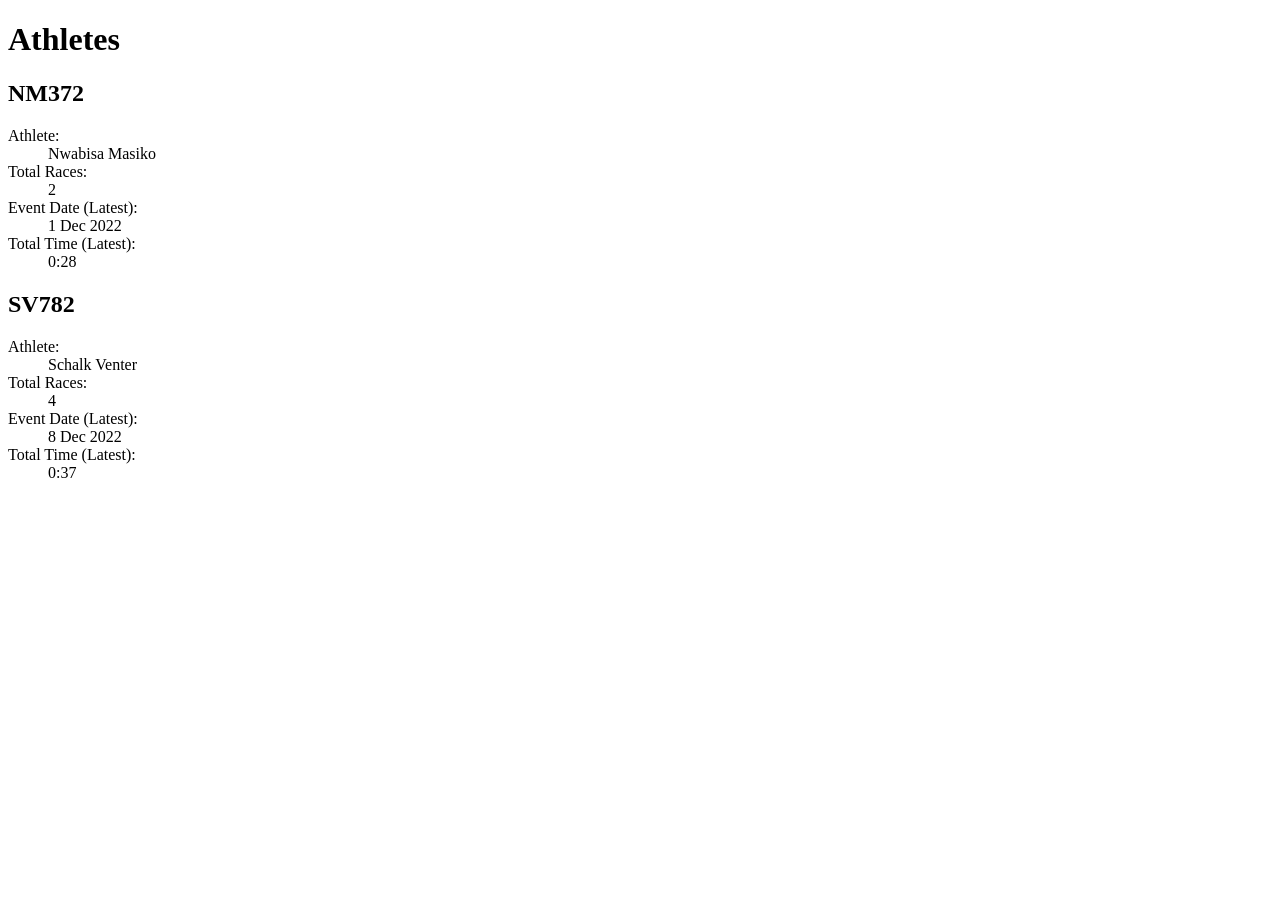
<file: CodeSpace-IWA_16-Using_Arrays/index.html>
<!DOCTYPE html>
<html lang="en">

<head>
  <meta charset="UTF-8">
  <meta http-equiv="X-UA-Compatible" content="IE=edge">
  <meta name="viewport" content="width=device-width, initial-scale=1.0">
  <title>Athletes</title>
  <script src="./src/scripts.js" defer type="module"></script>
</head>
  <body>
    <h1>Athletes</h1>

    <section data-athlete="NM372"></section>
    <section data-athlete="SV782"></section>
  </body>
</html>
</file>
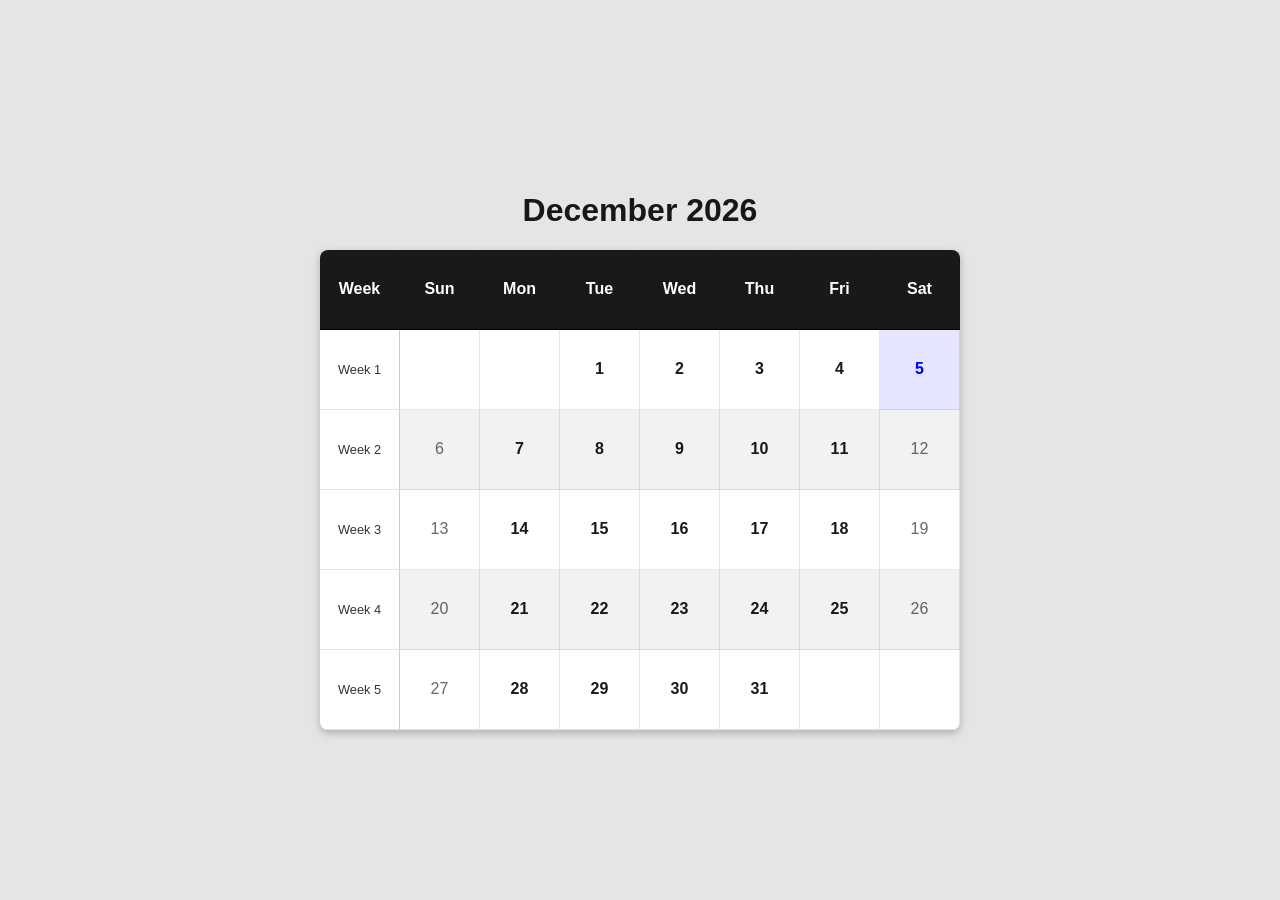
<file: CodeSpace-IWA_17-Loops/index.html>
<!DOCTYPE html>
<html lang="en">
  <head>
    <meta charset="UTF-8" />
    <meta http-equiv="X-UA-Compatible" content="IE=edge" />
    <meta name="viewport" content="width=device-width, initial-scale=1.0" />
    <title>Calendar</title>
    <link rel="stylesheet" href="src/styles/styles.css" />
    <script src="src/scripts/scripts.js" defer type="module"></script>
  </head>

  <body>
    <h1 data-title>Loading...</h1>

    <table class="table">
      <thead>
        <tr>
          <th class="table__cell table__cell_heading">Week</th>
          <th class="table__cell table__cell_heading">Sun</th>
          <th class="table__cell table__cell_heading">Mon</th>
          <th class="table__cell table__cell_heading">Tue</th>
          <th class="table__cell table__cell_heading">Wed</th>
          <th class="table__cell table__cell_heading">Thu</th>
          <th class="table__cell table__cell_heading">Fri</th>
          <th class="table__cell table__cell_heading">Sat</th>
        </tr>
      </thead>

      <tbody data-content></tbody>
    </table>
  </body>
</html>
</file>
<file: CodeSpace-IWA_17-Loops/src/styles/styles.css>
* {
  box-sizing: border-box;
}

body {
  margin: 0;
  display: flex;
  align-items: center;
  justify-content: center;
  min-height: 100vh;
  flex-direction: column;
  font-family: sans-serif;
  background: rgba(0, 0, 0, 0.1);
  color: rgba(0, 0, 0, 0.9);
}

.table {
  box-shadow: rgba(0, 0, 0, 0.24) 0px 3px 8px;
  white-space: nowrap;
  border-spacing: 0;
  border-radius: 8px;
  overflow: hidden;
  background: rgba(255, 255, 255, 1);
}

.table__cell {
  width: 5rem;
  height: 5rem;
  align-items: center;
  justify-content: center;
  border-collapse: collapse;
  border-right: 1px solid rgb(0, 0, 0, 0.1);
  border-bottom: 1px solid rgb(0, 0, 0, 0.1);
  text-align: center;
  font-weight: bold;
}

.table__cell_heading {
  border-bottom: 1px solid rgb(0, 0, 0, 1);
  background: rgba(0, 0, 0, 0.9);
  color: white;
}

.table__cell_today {
  color: blue;
  background: rgba(0, 0, 255, 0.1);
}

.table__cell_sidebar {
  color: rgba(0, 0, 0, 0.8);
  border-right: 1px solid rgb(0, 0, 0, 0.2);
  font-weight: normal;
  font-size: 0.8rem;
}

.table__cell_weekend {
  font-weight: normal;
  color: rgba(0, 0, 0, 0.6);
}

.table__cell_alternate {
  background: rgba(0, 0, 0, 0.05);
}
</file>
